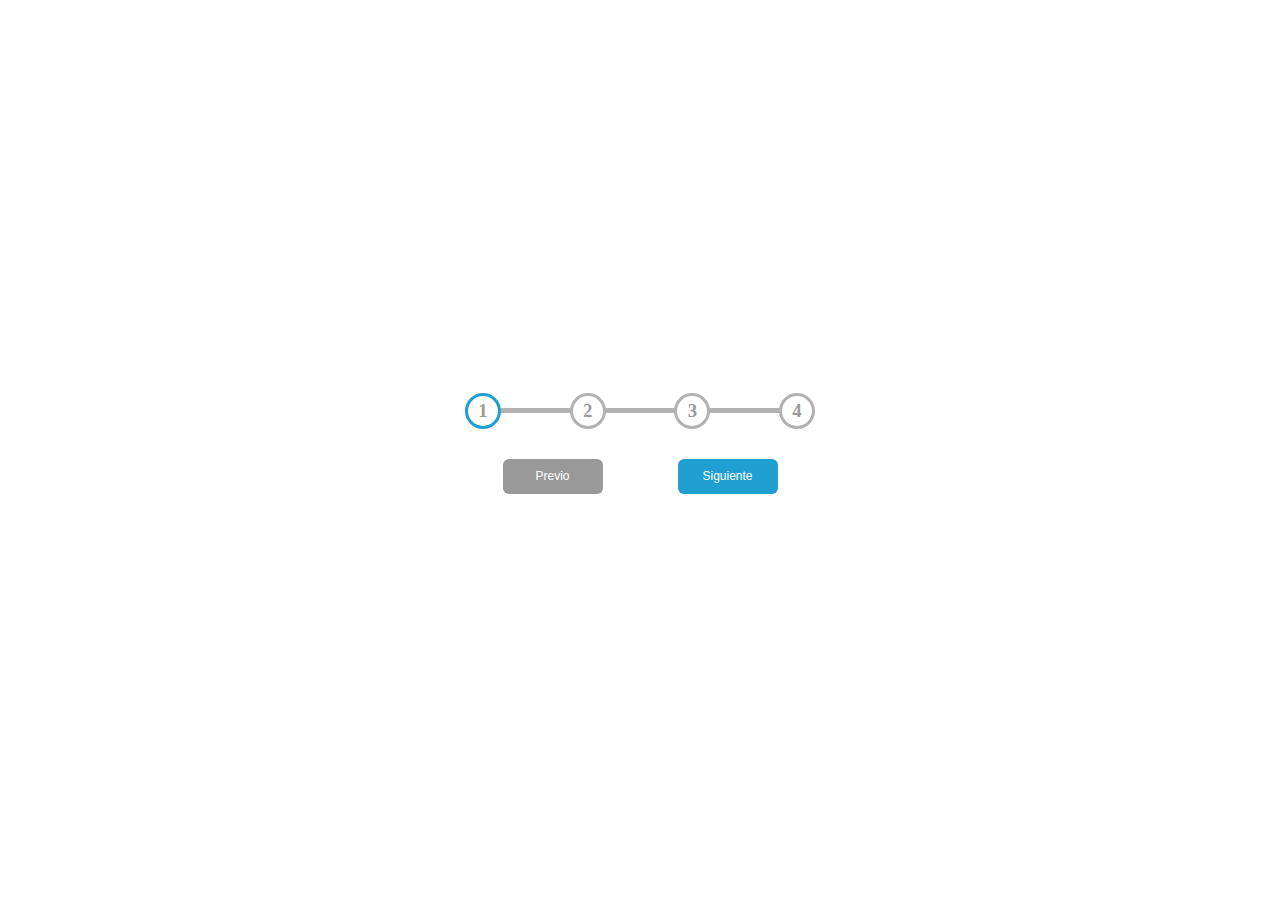
<file: 02 - Progress Steps/index.html>
<!DOCTYPE html>
<html lang="en">
<head>
    <meta charset="UTF-8">
    <meta http-equiv="X-UA-Compatible" content="IE=edge">
    <meta name="viewport" content="width=device-width, initial-scale=1.0">
    <link rel="stylesheet" href="index.css"/>
    <title>Progress Steps (mío)</title>
</head>
<body>
    <div class="contenedor">
        <div class="contenedor-niveles">
            <div class="contenedor-barras-de-progreso">
                <div class="barras"></div>
                <div class="barras"></div>
                <div class="barras"></div>
            </div>

            <div class="niveles nivel-uno" id="nivel-activo">
                <h3>1</h3>
            </div>

            <div class="niveles nivel-dos">
                <h3>2</h3>
            </div>

            <div class="niveles nivel-tres">
                <h3>3</h3>
            </div>

            <div class="niveles nivel-cuatro">
                <h3>4</h3>
            </div>
        </div>

        <div class="contenedor-botones">
            <div class="contenedor-boton-previo">
                <button class="botones boton-previo boton-desactivado" disabled>Previo</button>
            </div>
            <div class="contenedor-boton-siguiente">
                <button class="botones boton-siguiente">Siguiente</button>
            </div>
        </div>
    </div>

    <script type="text/javascript" src="index.js"></script>
</body>
</html>
</file>
<file: 02 - Progress Steps/index.css>
:root{
    --colorGrisInterfaz: #999999;
}
body{
    display: flex;
    justify-content: center;
    align-items: center;
    height: 100vh;
    overflow: hidden;
}
.contenedor{
    display: flex;
    justify-content: center;
    align-items: center;
    flex-direction: column;
    width: 350px;
}
.contenedor-niveles{
    display: flex;
    align-items: center;
    justify-content: space-between;
    overflow: hidden;
    width: 100%;
}
.niveles{
    display: flex;
    justify-content: center;
    align-items: center;
    height: 30px;
    width: 30px;
    border: 3px solid #b2b2b2;
    border-radius: 50%;
    background-color: white;
    color: var(--colorGrisInterfaz);
    transition-property: border;
    transition-duration: 0.3s;
}
.contenedor-barras-de-progreso{
    display: flex;
    align-items: center;
    position: absolute;
    height: 5px;
    width: 326px;
    background-color: #b2b2b2;
    z-index: -1;
}
.barras{
    display: block;
    height: 5px;
    width: 33%;
    transition-property: background-color;
    transition-duration: 0.3s;
    transition-timing-function: cubic-bezier(.04,0,.83,.89);
}
.contenedor-botones{
    display: flex;
    justify-content: space-around;
    width: 100%;
    margin: 30px;
}
.botones{
    height: 35px;
    width: 100px;
    background-color: rgb(31, 159, 210);
    border: 0px;
    border-radius: 6px;
    color: white;
    font-size: 12px;
    cursor: pointer;
}
.boton-desactivado{
    height: 35px;
    width: 100px;
    background-color: rgb(31, 159, 210);
    border: 0px;
    border-radius: 6px;
    color: white;
    font-size: 12px;
    cursor: pointer;
    background-color: #999999;
    cursor: no-drop;
}
#nivel-activo{
    border: 3px solid rgb(31, 159, 210);
}
#boton-apretado{
    transform: scale(0.98);
}
#barra-activa{
    background-color: rgb(31, 159, 210)
}
</file>
